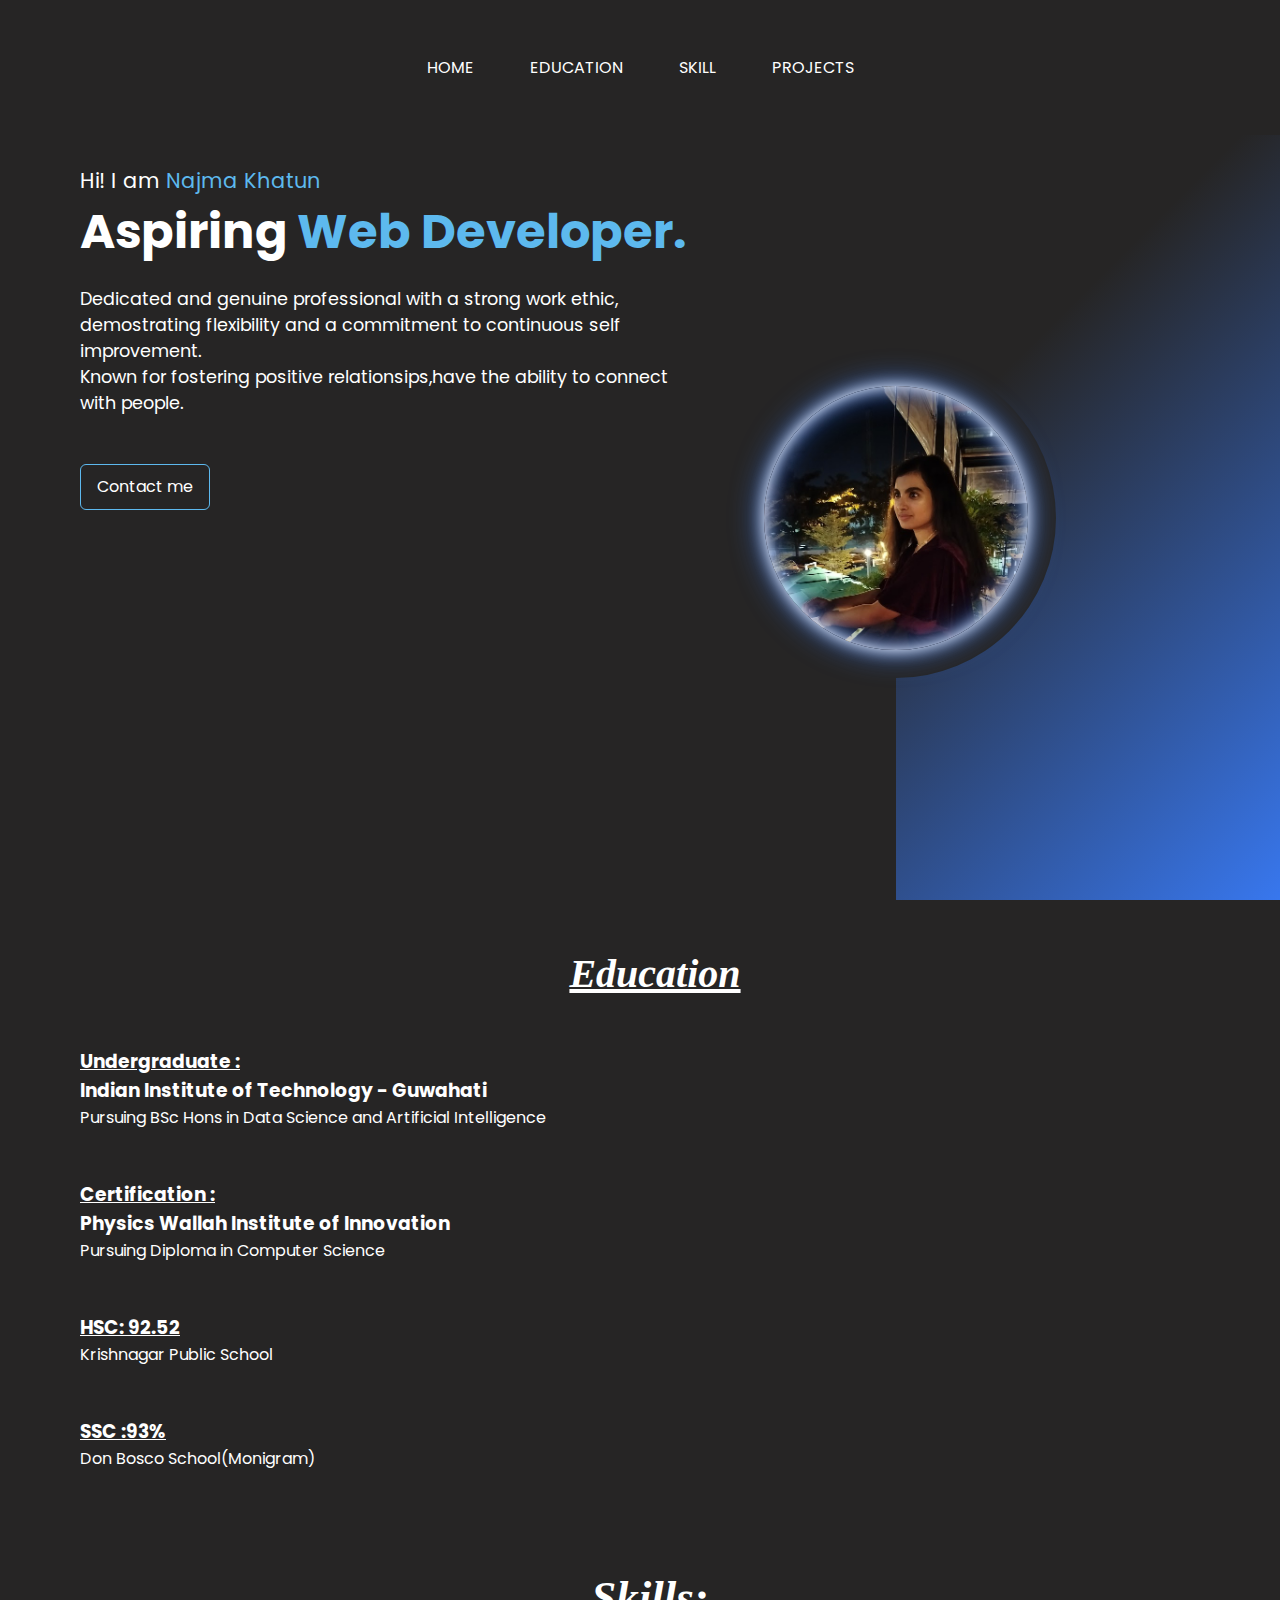
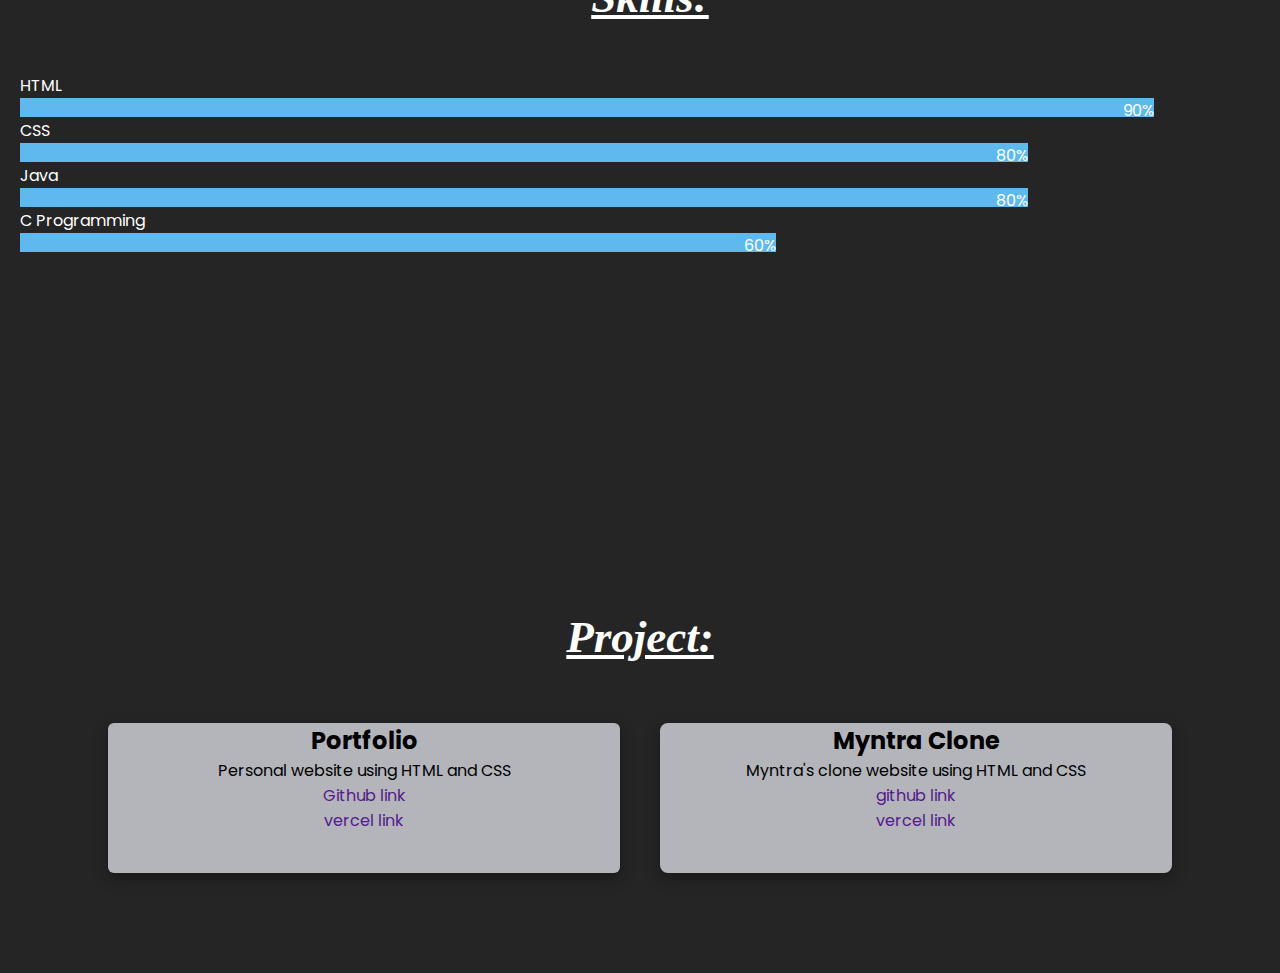
<file: index.html>
<!DOCTYPE html>
<html lang="en">
<head>
    <meta charset="UTF-8">
    <meta name="viewport" content="width=device-width, initial-scale=1.0">
    <link rel="stylesheet" href="style.css">
    <link rel="stylesheet" href="https://cdnjs.cloudflare.com/ajax/libs/font-awesome/6.5.1/css/all.min.css" integrity="sha512-DTOQO9RWCH3ppGqcWaEA1BIZOC6xxalwEsw9c2QQeAIftl+Vegovlnee1c9QX4TctnWMn13TZye+giMm8e2LwA==" crossorigin="anonymous" referrerpolicy="no-referrer" />
    <title>Najma khatun</title>
</head>
<body>
    <header>
        <nav class="portfolio-container" id="Home">
            <Ul class="nav_bar">
                <li><a href="#Home" >Home</a></li>
                <li><a href="#edu" >Education</a></li>
                <li><a href="#skil" >Skill</a></li>
                <li><a href="#proj" >Projects</a></li>
            </Ul>
            <div class="color-box">
                <div class="left-container">
                    <div class="icons">
                        <a href="https://github.com/Najma099" target="_blank"><p class="fa-brands fa-github"></p></a>
                        <a href="https://www.linkedin.com/in/najma-khatun" target="_blank"><p class="fa-brands fa-linkedin"></p></a>
                        <a href="https://najma.hashnode.dev/" target="_blank"><p class="fa-brands fa-hashnode"></p></a>
                    </div>
                    <div class="content">
                        <p class="intro">Hi! I am <span>Najma Khatun</span></p>
                        <h1 class="aspire">Aspiring <span>Web Developer.</span></h1>
                        <p class="detail">Dedicated and genuine professional with a
                            strong work ethic, demostrating flexibility
                            and a commitment to continuous self improvement.<br> Known for fostering positive
                            relationsips,have the ability to connect with
                            people.
                        </p>
                        <button class="Cont">Contact me</button>
                    </div>
                </div>
                <div class="right-container"></div>
                <div class="design">
                    <div class="circle"></div>
                    <div class="circle"></div>
                </div>
            </div>
        </nav>
    </header>
    <main>
        <section class="Education" id="edu">
            <br>
            <br>
        <h2 id="ed">Education</h2>
        <div class="EDUC">
        
        <ul>
        <li>
          <h3><u>Undergraduate  : <br></u> Indian Institute of Technology - Guwahati</h3>
          <p>Pursuing BSc Hons in Data Science and Artificial Intelligence</p>
        </li>
        <br>
        <br>
        <li>
          <h3><u>Certification : <br> </u>Physics Wallah Institute of Innovation</h3>
          <p>Pursuing Diploma in Computer Science</p>
        </li>
        <br>
        <br>
        <li>
          <h3><u>HSC: 92.52<br></u></h3>
          <p>Krishnagar Public School</p>
        </li>
        <br>
        <br>
        <li>
          <h3><u>SSC :93% <br></u></h3>
          <P>Don Bosco School(Monigram)</P>
        </li>
        </ul>
        </div>

        </section>
        <!-- skills -->
        <section class="skill" id="skil">
            <H2 id="skillss">Skills:</H2>
            <br>
            <br>
            <p>HTML</p>
            <div class="container">
            <div class="skills html">90%</div>
            </div>

            <p>CSS</p>
            <div class="container">
            <div class="skills css">80%</div>
            </div>

            <p>Java</p>
            <div class="container">
            <div class="skills Java">80%</div>
            </div>

            <p>C Programming</p>
            <div class="container">
            <div class="skills C-programming">60%</div>
            </div>
        </section>
        
        <section >
            <h2 id="proj">Project:</h2>
            <div class="project">
            <div class="card1">
                <h2>Portfolio</h2>
                <p>Personal website using HTML and CSS</p>
                <ul>
                  <li> <a href="">Github link</a></li>
                  <li> <a href="">vercel link</a></li>
                </ul>
                
            </div>
            <div class="card2">
              <h2>Myntra Clone</h2>
              <p>Myntra's clone website using HTML and CSS</p>
              <ul>
                <li> <a href="">github link</a></li>
                <li> <a href="">vercel link</a></li>
              </u>
            </div>
          </section>
    </main>
    
</body>
</html>
</file>
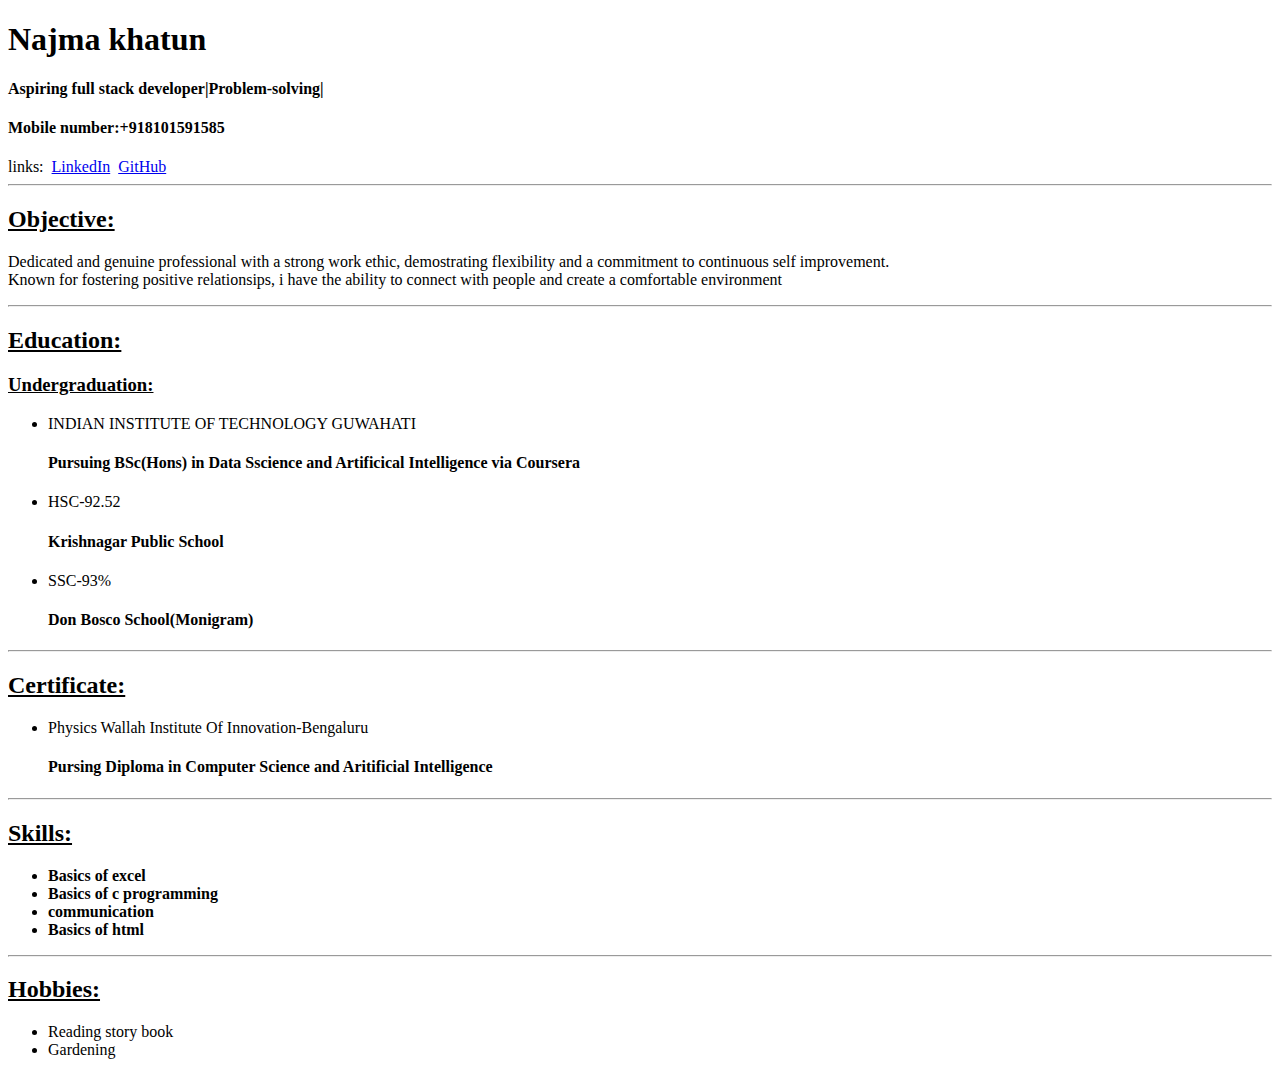
<file: vghghjh.html>
<!DOCTYPE html>
<html lang="en">
<head>
    <meta charset="UTF-8">
    <meta name="viewport" content="width=device-width, initial-scale=1.0">
    <title>Document</title>
</head>
<body>
    <h1>Najma khatun</h1>
    <h4>Aspiring full stack developer|Problem-solving|</h4>
    <h4>Mobile number:+918101591585</h3>
    <a href="mailto:najmakhatun0999@gmail.com"></a>
    
    links:&nbsp;
    <a href="https://www.linkedin.com/in/najma-khatun-407084253/" target="_blank">LinkedIn</a>&nbsp;
    <a href="https://github.com/Najma099" target="_blank">GitHub</a>
    <hr>
    <h2><U>Objective:</U></h2>
    <p> Dedicated and genuine professional with a
        strong work ethic, demostrating flexibility
        and a commitment to continuous self improvement.<br> Known for fostering positive
        relationsips, i have the ability to connect with
        people and create a comfortable
        environment</p>
        <hr>
        <h2><u>Education:</u></h2>
        <H3><u>Undergraduation:</u></H3>
        <ul>
            <li>INDIAN INSTITUTE OF TECHNOLOGY GUWAHATI</li>
            <h4>Pursuing BSc(Hons) in Data Sscience and Artificical Intelligence via Coursera</H4>
            <li>HSC-92.52</li>
            <h4>Krishnagar Public School</h4>
            <li>SSC-93%</li>
            <h4>Don Bosco School(Monigram)</h4>
        </ul> 
        <hr>  
        <h2><u>Certificate:</u></h2> 
        <ul>
            <li>Physics Wallah Institute Of Innovation-Bengaluru</li>
            <h4>Pursing Diploma in Computer Science and Aritificial Intelligence</h4>
        </ul>
        <hr>
        <h2><u>Skills:</u></h2>
        <ul>
            <li><b>Basics of excel</b></li>
            <li><b>Basics of c programming</b></li>
            <li><b>communication</b></li>
            <li><b>Basics of html</b></li>
        </ul>
        <hr>
        <h2><u>Hobbies:</u></h2>
        <ul>
            <li>Reading story book</li>
            <li>Gardening</li>
        </ul> 
</html>
</body>
</html>
</file>
<file: style.css>
@import url('https://fonts.googleapis.com/css2?family=Poppins:ital,wght@0,100;0,200;0,300;0,400;0,500;0,600;0,700;0,800;0,900;1,100;1,200;1,300;1,400;1,500;1,600;1,700;1,800;1,900&display=swap');
*{
    padding: 0;
    margin: 0;
    box-sizing: border-box;
    font-family: "Poppins", sans-serif;
    list-style-type: style none;
}
.nav_bar:hover{
    color: #3877EE;
}
  

html{
    scroll-behavior: smooth;
}
.nav_bar{
    display:flex;
    gap:3.5rem;
    height:15vh;
    width:100%;
    justify-content: center;
    align-items:center;
    position: fixed;
    text-transform: uppercase;
    background-color: #262525;
    position:sticky;
}

.Education ul li{
    list-style:none;
}
.nav_bar li a{
    text-decoration: none;
    font-size: 1rem;
    color:white;
}
.nav_bar{
    list-style: none;
}
.portfolio-container{
    text-decoration: none;
    min-height:85vh;
    width:100%;

}
.color-box{
    height:85vh;
    display:flex;
    position:sticky;
    z-index:2;
    top:0;
}
.left-container{
    padding: 30px;
    background-color:#262525;
    width:70%;
    padding-left:3rem;
    display: flex;
    /* align-items: center; */
    gap:30px;
}
.right-container{
    background: linear-gradient(-45deg, #3877EE, #262525 70%), 
    linear-gradient(-45deg, #3877EE, #262525 70%); 

    width:30%;
}
.icons .fa-brands{
    color:#bbb;
    font-size: 1.7rem;
}
.icons{
    /* justify-content: center; */
    /* align-items: center; */
    padding-top: 50px;
    display:flex;
    flex-direction:column;
    gap:50px;
    
}
.content{
    margin-left: 2px;
}
.content .intro {
    font-size:1.3rem;
    color: white;
}
.content h1 {
    font-size: 3rem;
    color:#fff;
}
.content .aspire  span{
    color:#5DB9EE;
}
.content .intro span{
    color:#5DB9EE;
}
.content .detail{
    font-size:1.1rem;
    color:#ffff;
    max-width:38rem;
    margin: 1.1rem 0 3rem 0;
}
.content .Cont{
    border: .1rem solid #5DB9EE;
    font-size: 1rem;
    padding: .6rem 1.0rem;
    border-radius: 6px;
    color:#fff
}
.Cont{
   background:transparent ;
}
.Cont:hover{
   background-color: #5DB9EE ;
   cursor: pointer;
}
.design .circle{
    aspect-ratio: 1;
    position:absolute;
    border-radius: 50%;
    top:50%;
    left:70%;
    transform: translate(-50%,-50%);
}
.circle:nth-child(1){
    background:linear-gradient(90deg,transparent 50%,#262525 50%);
    width:20rem;

}
.circle:nth-child(2){
    background-image: url(photo.jpg);
    background-size:110%;
    background-repeat: no-repeat;
    width: 16.5rem;
    box-shadow: 0 0 1rem #fff, inset 0 0 1rem #fff,
    0 0 2rem #3877EE,
    inset 0 0 2rem #3877EE;
    ;
}
/* education */
.Education{
    /* background-image: linear-gradient(#3877EE,#262525);  */
    background-color:#262525;
    color: #fff;
}
.EDUC{
    padding:50px;
    text-align: left;
}
#ed{
    font-family: "Playfair Display", serif;
    font-optical-sizing: auto;
    font-weight: 750;
    font-style: italic;
    font-size: 40px;
    text-decoration: underline;
    color:#fff;
    text-align: center;

}


.Education{
    padding-left: 30px;
}
.Education ul li h3{
    text-decoration: none;
}
/* skills section*/
.skill{
    padding-top:50px;
    padding-left:20px;
    background-color: #262525 ;
    min-height:70vh;
    width:100%;
    color: #fff;
    
}
#skillss{
    background-color: #262525;
    text-align: center;
    font-family: "Playfair Display", serif;
    font-optical-sizing: auto;
    font-weight: 750;
    font-style: italic;
    font-size: 45px;
    text-decoration: underline;
    color: #fff;

}

.container {
    width: 100%; 
  }
  
  .skills {
    text-align: right;  
    padding-bottom: 1px;  
  }
  .container{
    height: 20px;
  }
  
  .html {height: 97% ; width: 90%; background-color: #5DB9EE ;} 
  .css {height: 97%; width: 80% ; background-color: #5DB9EE ;} 
  .Java {height: 97%;  width: 80% ;background-color: #5DB9EE ;} 
  .C-programming{height: 97%;  width: 60%;background-color: #5DB9EE ;} 



/* PROJECT SECTION */
  .project{
    display:flex;
    gap:40px;
    align-items: center;
    justify-content: center;
    padding-bottom: 100px;
    background-color:#262525;
}
#proj{
    text-align: center;
    padding: 60px;
    text-decoration: underline;
    background-color:#262525;
    font-family: "Playfair Display", serif;
    font-optical-sizing: auto;
    font-weight: 750;
    font-style: italic;
    font-size: 45px;
    color: #fff;

}
ul{
    list-style-type:none;
}

.card1{
    width:40%;
    height:150px;
    background-color: #B3B5BB;
    border-radius: 6px;
    box-shadow: rgba(0, 0, 0, 0.35) 0px 5px 15px;
}
.card2{
    width:40%;
    height:150px;
    background-color:#B3B5BB;
    border-radius: 8px;
    box-shadow: rgba(0, 0, 0, 0.35) 0px 5px 15px;
    
}
.project{
    text-decoration: none;
    text-align: center;
}
a{
    text-decoration: none;
}
</file>
